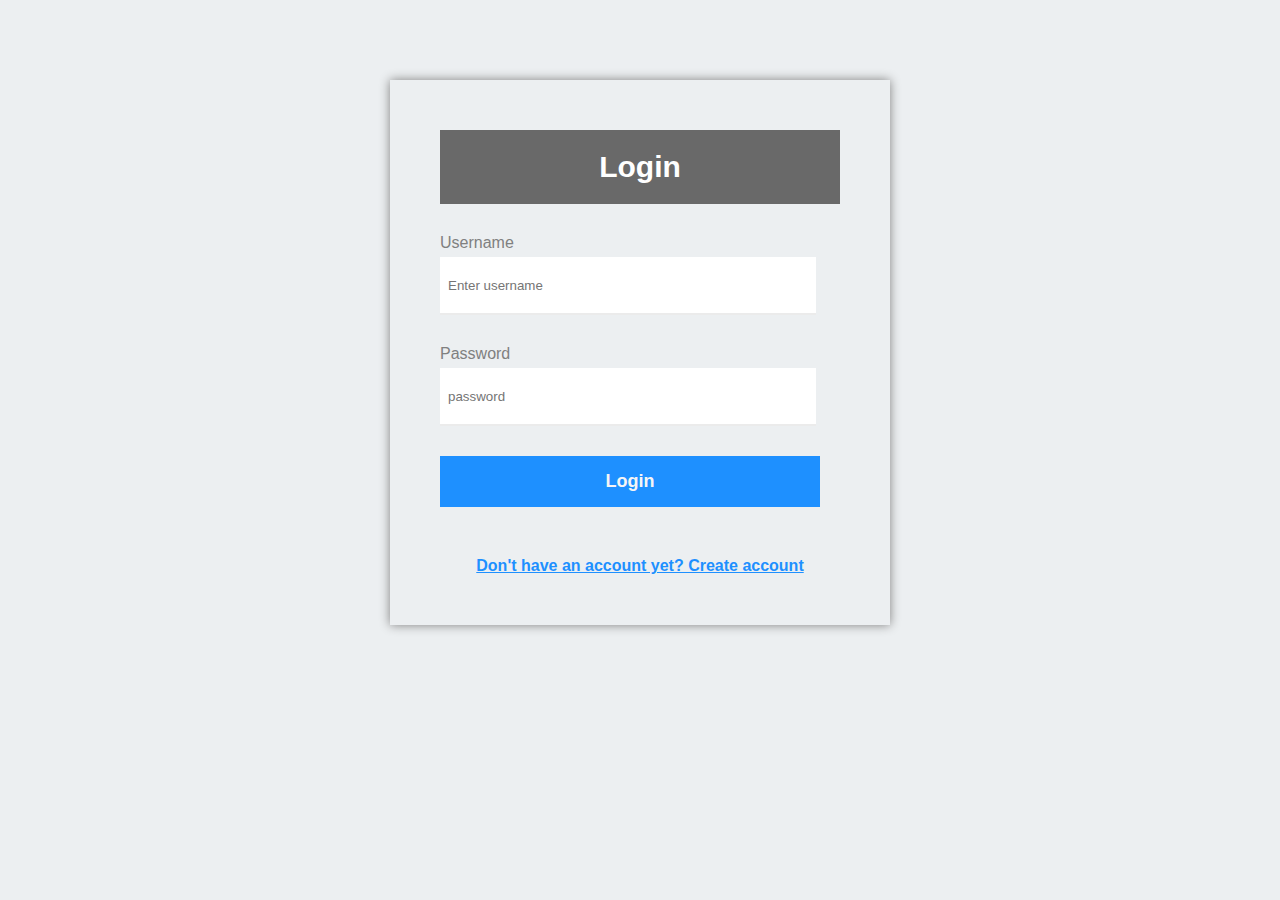
<file: login.html>
<!DOCTYPE html>
<html lang="en">
<head>
    <meta charset="UTF-8">
    <meta http-equiv="X-UA-Compatible" content="IE=edge">
    <meta name="viewport" content="width=device-width, initial-scale=1.0">
    <link rel="stylesheet" href="style.css">
    <title>Login</title>
    <style>
        body {
            padding: 0 20px;
        }
        @media (max-width:600px)
        {
        
        }
    </style>
</head>
<body>
    <section class="login-section">
        <header>
            <h1>Login</h1>
        </header>
        <div class="login-panel">
            <form action="" method="POST">
                <label for="username">Username</label><br>
                <input class="inputs" type="text" name="username" id="username" placeholder="Enter username" required><br>
                <label for="password">Password</label><br>
                <input class="inputs" type="password" name="password" id="password" placeholder="password" required><br>
                <button class="loginBtn" type="submit">Login</button>
            </form>
            <a href="./index.html">Don't have an account yet? Create account</a>
        </div>
    </section>
    
    <script src="./app.js"></script>
</body>
</html>
</file>
<file: style.css>
@import url('https://fonts.googleapis.com/css2?family=Poppins&display=swap');

*, body {
    padding: 0;
    margin: 0;
}

body {
    font-family: 'Poppins', sans-serif;
    scroll-behavior: smooth;
    background: #eceff1;
    font-family: sans-serif;
    padding: 0;
    margin: 0;
    user-select: none;
}

/* AUTHENTICATION */
.authBox {
    max-width: 600px;
    margin: 50px auto;
    background: white;
    padding: 50px 30px;
    text-align: center;
}
.authBox img {
    width: 150px;
    text-align: center;
    margin-bottom: 15px;
}
.authBox h2 {
    margin-bottom: 25px;
    font-size: 2rem;
}
.authBox p {
    line-height: 1.6rem;
    font-weight: 600;
    color: dimgray;
}
.authPin {
    width: 100%;
  padding: 12px;
  margin: 8px 0;
  box-sizing: border-box;
  font-size: 18px;
  letter-spacing: 5px;
  font-weight: 600;
  border: none;
  background: #eceff1;
  outline: none;
}
.authBtn {
    padding: 13px 45px;
    background:#003b65;
    color: #eceff1;
    width: 100%;
    margin-top: 20px;
    margin-bottom: 20px;
    font-size: 20px;
    font-weight: 600;
    border: none;
}

/* AUTH */


.nav {
    width: 100%;
    margin:0 auto;
    background: black;
    color: silver;
    padding: 5px 0px;
    font-weight: 900;
    font-size: 16px;
    font-style: italic;
}
.nav h1 {
text-align:center;
margin:0 auto;
}
#success {
    color: rgb(0, 206, 0);
    margin: 20px 0;
    font-size: 14px;
    font-weight: 900;
}
.icons i{
    margin-right: 15px;
    color: #003b65;
    font-size: 1.2rem;
}
/* start login */
.login-section {
    max-width: 400px;
    min-height: 200px;
    background: inherit;
    margin: 80px auto;
    /* text-align: center; */
    box-shadow: 0px 0px 10px grey;
    padding: 50px 50px;
}
.login-section header h1 {
    font-weight: 600;
    font-size: 30px;
    padding: 20px 0;
    text-align: center;
    margin-bottom: 30px;
    background: dimgray;
    color: white;
}
.login-panel label {
    color: grey;
    font-size: 16px;
}
.login-panel a {
    color: dodgerblue;
    font-weight: 600;
    text-align: center;
    display: flex;
    justify-content: center;
}
.inputs {
    margin: 5px 0 30px 0;
    width: 90%;
    padding: 8px;
    height: 40px;
    border: none;
    outline: none;
    border-bottom: 2px solid rgb(235, 235, 235);
}

.loginBtn {
    padding: 15px 50px;
    width: 95%;
    margin-bottom: 50px;
    border: none;
    background: dodgerblue;
    color: whitesmoke;
    font-size: 18px;
    font-weight: 600;
}
/* end login & sign up*/

/* dashboard  */
.dashboard-header {
    background: #003b65;
    color: #eee;
    text-align: center;
    margin: 0;
    margin-top: -2px;
    padding: 10px 0;
}
.dashboard-header p {
    font-size: 15px;
    text-align: center;
    margin-bottom: 40px;
}
.power {
    text-align: center;
    font-weight: 800;
    color: rgb(131, 131, 131);
}
.google {
    font-weight: 800;
}
.dashboard-header ul {
    list-style: none;
    display: flex;
    flex-wrap: wrap;
    justify-content: center;
    align-items: center;
    font-size: 16px;
    font-weight: 400;
}
.dashboard-header ul li {
    margin:5px 10px;
    padding: 5px;
    cursor: pointer;
}
.account {
    padding: 20px;
}
.account-dashboard {
    background: white;
    padding: 10px;
    max-width: 1300px;
    margin: 50px auto;
}
.account-dashboard-first {
    display: flex;
    justify-content: space-between;
    align-items: center;
    padding: 10px;
}
.account-dashboard-second {
    background: rgb(200, 234, 255);
    color: black;
    font-weight: 600;
    font-size: 16px;
    padding: 14px 10px;
    margin-bottom: 15px;
}
.manager h2{
    font-size: 18px;
    font-weight: 600;
    color: rgb(0, 0, 0);
}

table {
    width: 100%;
    margin: 5px 0;
    border-collapse: separate;
    border-spacing: 0 5px;
    
}
th,td {
    padding:13px 7px;
    text-align: center;
    font-weight: 600;
}
td {
    font-size: 16px;
}
th {
    font-size: 16px;
    background:#003b65;
    color: #eee;
}

.row1 td {
    background: silver;
}
.row2 td {
    background: whitesmoke;
}
.spaced {
    margin-top: 50px;
}
.credit td{
    background: none;
    color:rgb(0, 177, 80);
    font-weight: 600;
}
.debit td{
    background: whitesmoke;
    color: rgb(255, 92, 92);
    margin: 5px 0;
}
.blue {
    color: rgb(47, 117, 175);
}
.green {
    color: rgb(44, 131, 44);
}
.red {
    color: rgb(216, 78, 78);
}
/* end dashboard */
/* footer */
footer {
    background: black;
    padding: 40px 0px;
    color: whitesmoke;
    position: relative;
    min-height: 200px;
}
.footer1 {   
    max-width: 400px;
    position: absolute;
    right: 15%;
    text-align: left;
}
.footer2 {
    width: 100%;
    text-align: center;
    background: rgb(163, 178, 32);
    padding: 30px 0;
    position: absolute;
    bottom: 0;
}
.footerBtn {
    width: fit-content;
    padding: 12px 30px;
    border-radius: 3px;
    font-weight: 600;
    margin-bottom: 10px;
    background: rgb(46, 24, 187);
    text-align: center;
}
.footerP {
    color: grey;
    font-weight: 300;
}

/* footer */

/* transfer */
.transfer {
    max-width: 600px;
    margin: 20px auto;
    background: white;
    padding: 50px 30px;
}
.transfer h2 {
    font-size: 1.2rem;
    color: dimgray;
    margin-bottom: 20px;
} 
.transfer h1 {
    text-align: center;
    color:dimgrey;
    font-style:italic;
}
.transfer h3 {
    font-size: 15px;
    text-align: center;
    margin: 12px 0 30px 0;
    font-weight: 600;
}
.transfer ul {
    list-style:none;
    font-size: .9rem;
    margin-bottom: 20px;
    line-height: 1.4rem;
}
.proceed {
    padding: 13px 65px;
    background:#003b65;
    color: #eceff1;
    font-size: 1.1rem;
    font-weight: 600;
    border: none;
}
#sendBtn {
    padding: 13px 45px;
    background:#003b65;
    color: #eceff1;
    width: 100%;
    margin-top: 20px;
    margin-bottom: 20px;
    font-size: 20px;
    font-weight: 600;
    border: none;
}
.disclaimer {
    color: crimson;
}
.transferForm {
    border: none;
    background: #eceff1;
    font-size: 20px;
    width: 100%;
    padding: 12px 20px;
    margin: 8px 0 20px 0;
    box-sizing: border-box;
    outline: none;
}
input::-webkit-outer-spin-button,
input::-webkit-inner-spin-button {
  -webkit-appearance: none;
  margin: 0;
}

/* Firefox */
input[type=number] {
  -moz-appearance: textfield;
}



/* form displays */
#transferX {
    display: none;
}
#transferY {
    display: none;
}
/* end transfer */

/* modal */
/* The Modal (background) */
.modal {
    display:none; /* Hidden by default */
    position: fixed; /* Stay in place */
    z-index: 1; /* Sit on top */
    left: 0;
    top: 0;
    width: 100%; /* Full width */
    height: 100%; /* Full height */
    overflow: auto; /* Enable scroll if needed */
    background-color: rgb(0,0,0); /* Fallback color */
    background-color: rgba(0,0,0,0.4); /* Black w/ opacity */
  }
  
  /* Modal Content/Box */
  .modal-content {
    background-color: #fefefe;
    margin: 15% auto; /* 15% from the top and centered */
    padding:40px 30px;
    border: 1px solid #888;
    max-width: 400px; /* Could be more or less, depending on screen size */
  }
  
  /* The Close Button */
  .close {
    color: rgb(202, 0, 0);
    float: right;
    font-size: 28px;
    font-weight: 600;
  }
  
  .close:hover,
  .close:focus {
    color: black;
    text-decoration: none;
    cursor: pointer;
  }
  #proceed-one {
    width: 100%;
  }
/* end modal */




@media (max-width:600px)
 {
     /* nav */
     .nav {
        font-weight: 900;
        font-size: 10px;
        font-style: italic;
    }
     /* end nav */

     /* login and sign up */
    .login-section {
        max-width: 80%;
        min-height: 200px;
        
        margin: 60px auto;
        /* text-align: center; */
        box-shadow: 0px 0px 10px grey;
        padding: 30px 20px;
    }
    /* end logi and sign up */

    /* account */
    
    .account-dashboard {
        background: white;
        padding: 10px;
        max-width: 1300px;
        margin: 50px auto;
        overflow-x: scroll;
    }
    /* end account */

    /* user dashboard*/
    .manager h2 {
        font-size: 14px;
    }
    .account-dashboard-first {
        /* background: red; */
        justify-content: space-between;
        padding: 10px 0;
    }
    .icons i{
        margin-right: 15px;
       
        font-size: .9rem;
    }
    .dashboard-header ul {
        list-style: none;
        display: flex;
        flex-wrap: wrap;
        justify-content: center;
        align-items: center;
        font-size: 14px;
        font-weight: 400;
    }
    .dashboard-header ul li {
        margin:5px 10px;
        padding: 6px 10px;
        
        cursor: pointer;
    }
    th,td {
        padding:5px;
        text-align: center;
        font-weight: 600;
    }
    td {
        font-size: 13px;
    }
    th {
        font-size: 13px;
        
    }
    /* end user dashboard */

    /* FOOTER */
    footer {
        background: black;
        padding: 40px 0px;
        color: whitesmoke;
        min-height: 200px;
    }
    .footer1 {   
        max-width: 300px;
    }
    .footer2 {
        text-align: center;
        background: rgb(163, 178, 32);
        padding: 30px 0px;
        font-size: 12px;
    }
    .footer2 p {
        max-width: 80%;
        margin: auto;
    }
    .footerBtn {
        width: fit-content;
        padding: 12px 30px;
        border-radius: 3px;
        font-weight: 600;
        margin-bottom: 10px;
        background: rgb(46, 24, 187);
        text-align: center;
    }
    .footerP {
        color: grey;
        font-weight: 300;
    }
    /* END FOOTER */

    /* form */
    .transfer {
        max-width: 80%;
        margin: 20px auto;
        background: white;
        padding: 50px 20px;
    }

    /* modal */
    .modal-content {
        font-size: .9rem;
        background-color: #fefefe;
        margin: 30vh auto 0 auto; /* 15% from the top and centered */
        padding:40px 20px;
        border: 1px solid #888;
        max-width: 80%; /* Could be more or less, depending on screen size */
      }
      #proceed-one {
        width: 100%;
      }
      .proceed {
        width: 100%;
    }

    .dashboard-header ul {
        list-style: none;
        display: inline-block;
        align-items: center;
        font-size: 14px;
        font-weight: 600;
    }
    .dashboard-header ul li {
        width: fit-content;
        background:#003b65;
        padding: 5px;
        cursor: pointer;
    }


    /* AUTHENTICATION */
.authBox {
    max-width: 600px;
    margin: 50px auto;
    background: white;
    padding: 50px 30px;
    text-align: center;
    max-width: 80%;
        margin: 20px auto;
        background: white;
        padding: 50px 20px;
}
.authBox img {
    width: 150px;
    text-align: center;
    margin-bottom: 15px;
}
.authBox h2 {
    margin-bottom: 25px;
    font-size: 2rem;
}
.authBox p {
    line-height: 1.4rem;
    font-weight: 600;
    color: dimgray;
    font-size: 1rem;
}
.authPin {
    width: 100%;
  padding: 12px;
  margin: 8px 0;
  box-sizing: border-box;
  font-size: 18px;
  letter-spacing: 5px;
  font-weight: 600;
  border: none;
  background: #eceff1;
}
.authBtn {
    padding: 13px 45px;
    background:#003b65;
    color: #eceff1;
    width: 100%;
    margin-top: 20px;
    margin-bottom: 20px;
    font-size: 20px;
    font-weight: 600;
    border: none;
}

}
</file>
